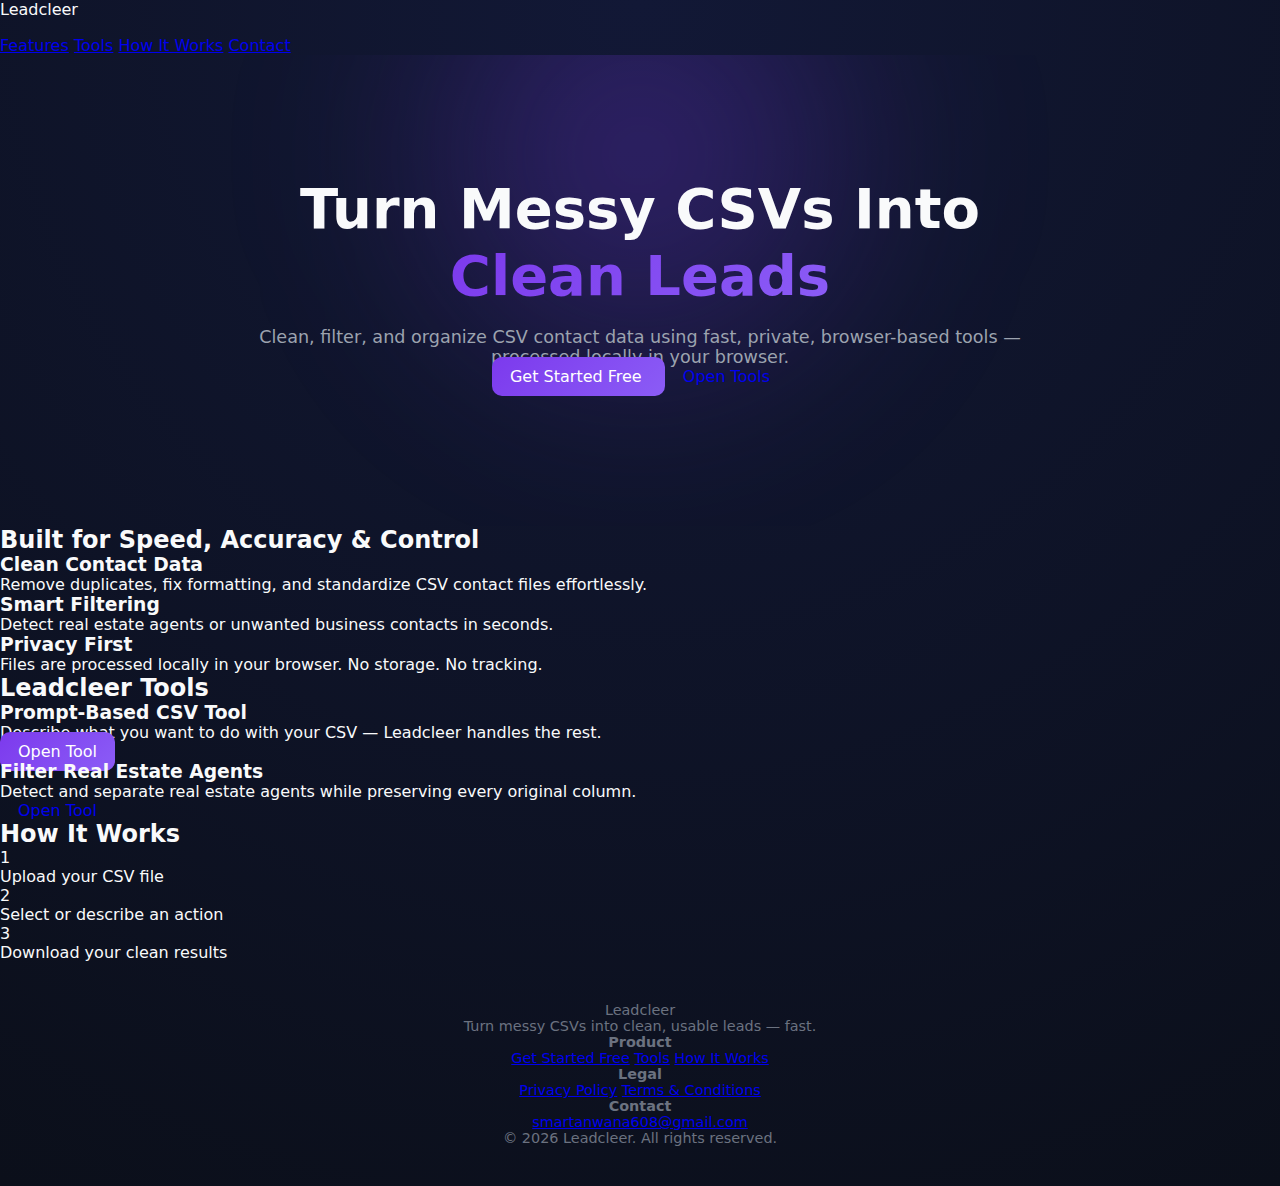
<file: index.html>
<!DOCTYPE html>
<html lang="en">
<head>
  <meta charset="UTF-8" />
  <meta name="viewport" content="width=device-width, initial-scale=1.0" />
  <title>Leadcleer — Turn Messy CSVs Into Clean Leads</title>

  <!-- Favicon -->
  <link rel="icon" href="data:image/svg+xml,
  <svg xmlns='http://www.w3.org/2000/svg' viewBox='0 0 100 100'>
    <rect width='100' height='100' fill='%236b4eff'/>
    <text x='50%' y='62%' text-anchor='middle' fill='white' font-size='56' font-family='Arial'>L</text>
  </svg>">

  <link rel="stylesheet" href="/assets/css/main.css" />
</head>

<body>

<!-- ================= NAV ================= -->
<header class="nav">
  <div class="nav-container">
    <div class="logo">Leadcleer</div>
    <nav class="nav-links">
      <a href="#features">Features</a>
      <a href="#tools">Tools</a>
      <a href="#how">How It Works</a>
      <a href="#contact">Contact</a>
    </nav>
  </div>
</header>

<!-- ================= HERO ================= -->
<section class="hero">
  <div class="hero-content">
    <h1>
      Turn Messy CSVs Into <span>Clean Leads</span>
    </h1>

    <p class="hero-subtext">
      Clean, filter, and organize CSV contact data using fast, private,
      browser-based tools — processed locally in your browser.
    </p>

    <div class="hero-actions">
      <a href="/pages/features.html" class="btn primary">
        Get Started Free
      </a>
      <a href="#tools" class="btn secondary">
        Open Tools
      </a>
    </div>
  </div>

  <div class="hero-glow"></div>
</section>

<!-- ================= FEATURES ================= -->
<section class="features" id="features">
  <h2>Built for Speed, Accuracy & Control</h2>

  <div class="feature-grid">
    <div class="feature-card">
      <h3>Clean Contact Data</h3>
      <p>
        Remove duplicates, fix formatting, and standardize CSV contact files effortlessly.
      </p>
    </div>

    <div class="feature-card">
      <h3>Smart Filtering</h3>
      <p>
        Detect real estate agents or unwanted business contacts in seconds.
      </p>
    </div>

    <div class="feature-card">
      <h3>Privacy First</h3>
      <p>
        Files are processed locally in your browser. No storage. No tracking.
      </p>
    </div>
  </div>
</section>

<!-- ================= TOOLS ================= -->
<section class="tools" id="tools">
  <h2>Leadcleer Tools</h2>

  <div class="tool-grid">
    <div class="tool-card">
      <h3>Prompt-Based CSV Tool</h3>
      <p>
        Describe what you want to do with your CSV — Leadcleer handles the rest.
      </p>
      <a href="/pages/prompt-tool.html" class="btn primary">
        Open Tool
      </a>
    </div>

    <div class="tool-card">
      <h3>Filter Real Estate Agents</h3>
      <p>
        Detect and separate real estate agents while preserving every original column.
      </p>
      <a href="/pages/filter-real-estate.html" class="btn secondary">
        Open Tool
      </a>
    </div>
  </div>
</section>

<!-- ================= HOW IT WORKS ================= -->
<section class="how" id="how">
  <h2>How It Works</h2>

  <div class="steps">
    <div class="step">
      <span>1</span>
      <p>Upload your CSV file</p>
    </div>
    <div class="step">
      <span>2</span>
      <p>Select or describe an action</p>
    </div>
    <div class="step">
      <span>3</span>
      <p>Download your clean results</p>
    </div>
  </div>
</section>

<!-- ================= FOOTER ================= -->
<footer class="footer" id="contact">
  <div class="footer-container">

    <div class="footer-brand">
      <div class="footer-logo">
        <span class="logo-dot"></span>
        <span class="logo-text">Leadcleer</span>
      </div>
      <p class="footer-tagline">
        Turn messy CSVs into clean, usable leads — fast.
      </p>
    </div>

    <div class="footer-links">
      <div class="footer-column">
        <h4>Product</h4>
        <a href="/pages/features.html">Get Started Free</a>
        <a href="#tools">Tools</a>
        <a href="#how">How It Works</a>
      </div>

      <div class="footer-column">
        <h4>Legal</h4>
        <a href="/pages/privacy.html">Privacy Policy</a>
        <a href="/pages/terms.html">Terms & Conditions</a>
      </div>

      <div class="footer-column">
        <h4>Contact</h4>
        <a href="mailto:smartanwana608@gmail.com">
          smartanwana608@gmail.com
        </a>
      </div>
    </div>

  </div>

  <div class="footer-bottom">
    © 2026 Leadcleer. All rights reserved.
  </div>
</footer>

</body>
</html>
</file>
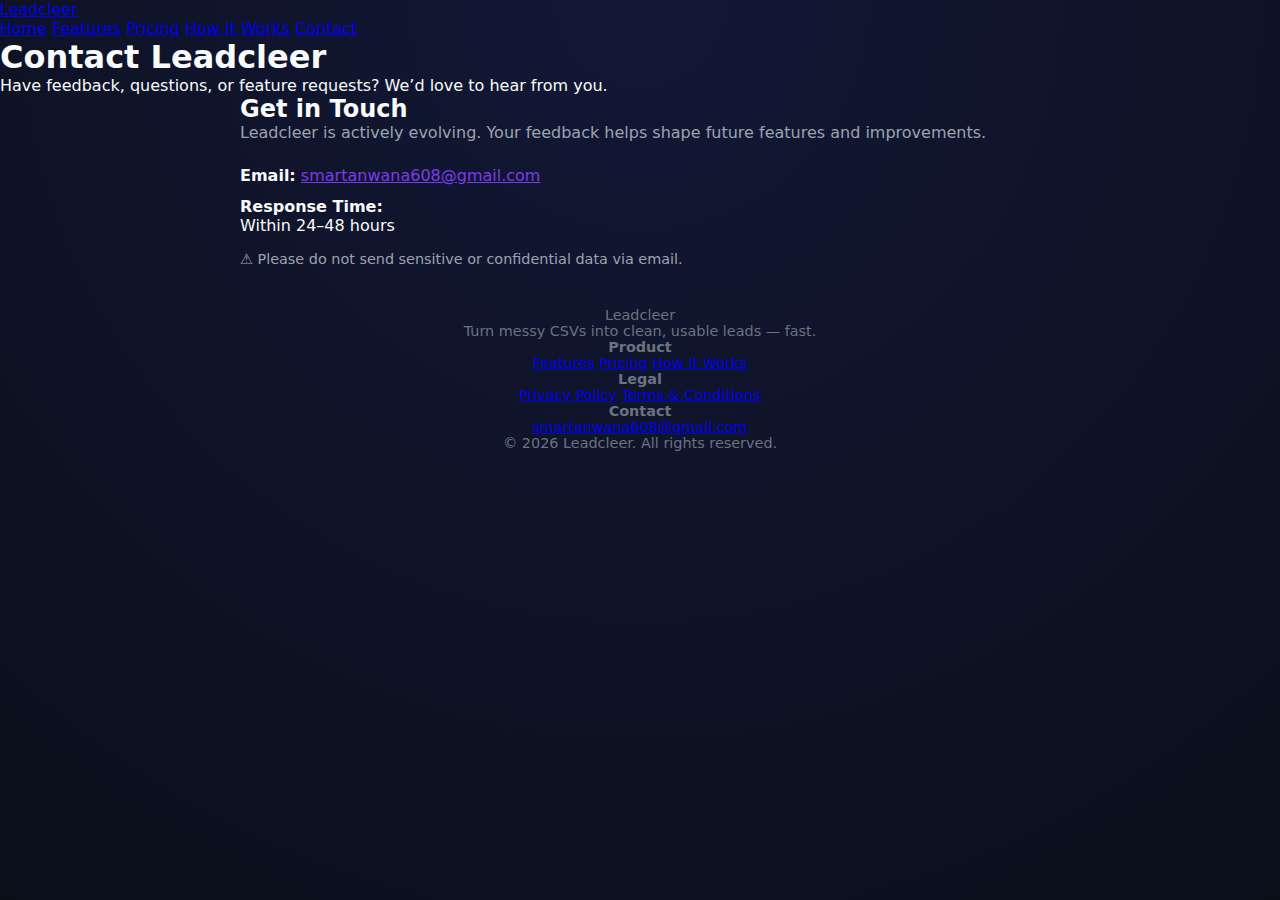
<file: pages/contact.html>
<!DOCTYPE html>
<html lang="en">
<head>
  <meta charset="UTF-8" />
  <meta name="viewport" content="width=device-width, initial-scale=1.0" />
  <title>Contact | Leadcleer</title>

  <link rel="icon" href="/assets/favicon.svg" />
  <link rel="stylesheet" href="/assets/css/main.css" />
</head>

<body>

<!-- ================= NAV ================= -->
<header class="nav">
  <div class="nav-container">
    <a href="/index.html" class="logo">Leadcleer</a>

    <nav class="nav-links">
      <a href="/index.html">Home</a>
      <a href="/pages/features.html">Features</a>
      <a href="/pages/pricing.html">Pricing</a>
      <a href="/pages/how-it-works.html">How It Works</a>
      <a href="/pages/contact.html" class="active">Contact</a>
    </nav>
  </div>
</header>

<!-- ================= PAGE HERO ================= -->
<section class="page-hero">
  <h1>Contact Leadcleer</h1>
  <p>
    Have feedback, questions, or feature requests?
    We’d love to hear from you.
  </p>
</section>

<!-- ================= CONTACT CONTENT ================= -->
<section>
  <div style="max-width: 800px; margin: auto;">

    <h2>Get in Touch</h2>

    <p style="color: var(--muted); margin-bottom: 24px;">
      Leadcleer is actively evolving. Your feedback helps shape future
      features and improvements.
    </p>

    <p>
      <strong>Email:</strong>
      <a href="mailto:smartanwana608@gmail.com" style="color: var(--violet);">
        smartanwana608@gmail.com
      </a>
    </p>

    <p style="margin-top: 12px;">
      <strong>Response Time:</strong><br />
      Within 24–48 hours
    </p>

    <p style="margin-top: 16px; color: var(--muted); font-size: 0.9rem;">
      ⚠ Please do not send sensitive or confidential data via email.
    </p>

  </div>
</section>

<!-- ================= FOOTER ================= -->
<footer class="footer">
  <div class="footer-container">

    <div class="footer-brand">
      <div class="footer-logo">
        <span class="logo-dot"></span>
        <span class="logo-text">Leadcleer</span>
      </div>
      <p class="footer-tagline">
        Turn messy CSVs into clean, usable leads — fast.
      </p>
    </div>

    <div class="footer-links">
      <div class="footer-column">
        <h4>Product</h4>
        <a href="/pages/features.html">Features</a>
        <a href="/pages/pricing.html">Pricing</a>
        <a href="/pages/how-it-works.html">How It Works</a>
      </div>

      <div class="footer-column">
        <h4>Legal</h4>
        <a href="/pages/privacy.html">Privacy Policy</a>
        <a href="/pages/terms.html">Terms & Conditions</a>
      </div>

      <div class="footer-column">
        <h4>Contact</h4>
        <a href="mailto:smartanwana608@gmail.com">
          smartanwana608@gmail.com
        </a>
      </div>
    </div>

  </div>

  <div class="footer-bottom">
    © 2026 Leadcleer. All rights reserved.
  </div>
</footer>

</body>
</html>
</file>
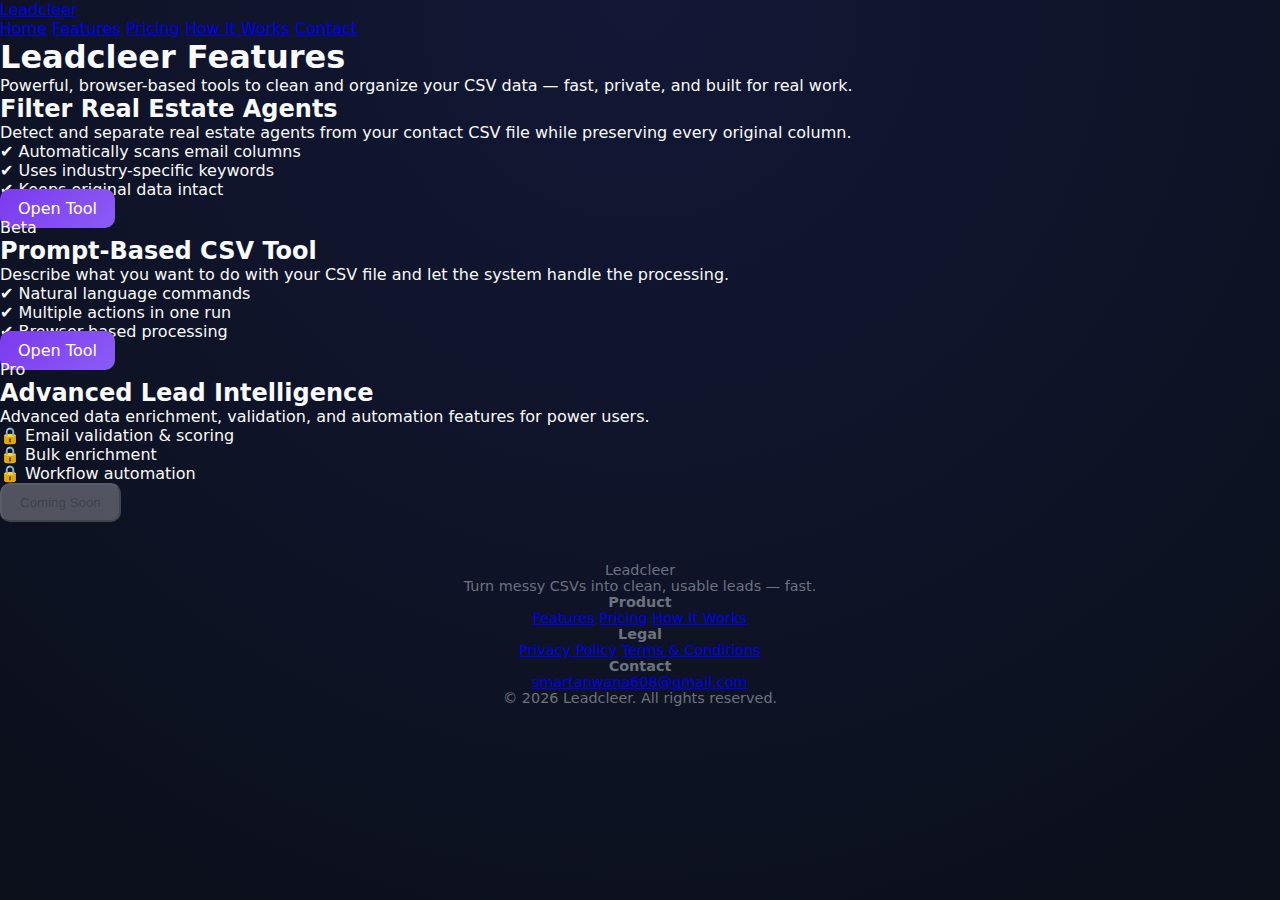
<file: pages/features.html>
<!DOCTYPE html>
<html lang="en">
<head>
  <meta charset="UTF-8" />
  <meta name="viewport" content="width=device-width, initial-scale=1.0" />
  <title>Features | Leadcleer</title>

  <link rel="stylesheet" href="/assets/css/main.css" />
</head>

<body>

<!-- ================= NAV ================= -->
<header class="nav">
  <div class="nav-container">
    <a href="/index.html" class="logo">Leadcleer</a>

    <nav class="nav-links">
      <a href="/index.html">Home</a>
      <a href="/pages/features.html" class="active">Features</a>
      <a href="/pages/pricing.html">Pricing</a>
      <a href="/pages/how-it-works.html">How It Works</a>
      <a href="/pages/contact.html">Contact</a>
    </nav>
  </div>
</header>

<!-- ================= PAGE HEADER ================= -->
<section class="page-hero">
  <h1>Leadcleer Features</h1>
  <p>
    Powerful, browser-based tools to clean and organize your CSV data —
    fast, private, and built for real work.
  </p>
</section>

<!-- ================= FEATURES GRID ================= -->
<section class="features-grid-page">

  <!-- Feature 1 -->
  <div class="feature-card-page">
    <h2>Filter Real Estate Agents</h2>

    <p class="feature-desc">
      Detect and separate real estate agents from your contact CSV file
      while preserving every original column.
    </p>

    <ul>
      <li>✔ Automatically scans email columns</li>
      <li>✔ Uses industry-specific keywords</li>
      <li>✔ Keeps original data intact</li>
    </ul>

    <a href="/pages/filter-real-estate.html" class="btn primary">
      Open Tool
    </a>
  </div>

  <!-- Feature 2 -->
  <div class="feature-card-page">
    <div class="feature-badge beta">Beta</div>

    <h2>Prompt-Based CSV Tool</h2>

    <p class="feature-desc">
      Describe what you want to do with your CSV file
      and let the system handle the processing.
    </p>

    <ul>
      <li>✔ Natural language commands</li>
      <li>✔ Multiple actions in one run</li>
      <li>✔ Browser-based processing</li>
    </ul>

    <a href="/pages/prompt-tool.html" class="btn primary">
      Open Tool
    </a>
  </div>

  <!-- Pro Feature -->
  <div class="feature-card-page pro disabled">
    <div class="feature-badge pro">Pro</div>

    <h2>Advanced Lead Intelligence</h2>

    <p class="feature-desc">
      Advanced data enrichment, validation, and automation features
      for power users.
    </p>

    <ul>
      <li>🔒 Email validation & scoring</li>
      <li>🔒 Bulk enrichment</li>
      <li>🔒 Workflow automation</li>
    </ul>

    <button class="btn disabled-btn" disabled>
      Coming Soon
    </button>
  </div>

</section>

<!-- ================= FOOTER ================= -->
<footer class="footer">
  <div class="footer-container">

    <div class="footer-brand">
      <div class="footer-logo">
        <span class="logo-dot"></span>
        <span class="logo-text">Leadcleer</span>
      </div>
      <p class="footer-tagline">
        Turn messy CSVs into clean, usable leads — fast.
      </p>
    </div>

    <div class="footer-links">
      <div class="footer-column">
        <h4>Product</h4>
        <a href="/pages/features.html">Features</a>
        <a href="/pages/pricing.html">Pricing</a>
        <a href="/pages/how-it-works.html">How It Works</a>
      </div>

      <div class="footer-column">
        <h4>Legal</h4>
        <a href="/pages/privacy.html">Privacy Policy</a>
        <a href="/pages/terms.html">Terms & Conditions</a>
      </div>

      <div class="footer-column">
        <h4>Contact</h4>
        <a href="mailto:smartanwana608@gmail.com">
          smartanwana608@gmail.com
        </a>
      </div>
    </div>

  </div>

  <div class="footer-bottom">
    © 2026 Leadcleer. All rights reserved.
  </div>
</footer>

</body>
</html>
</file>
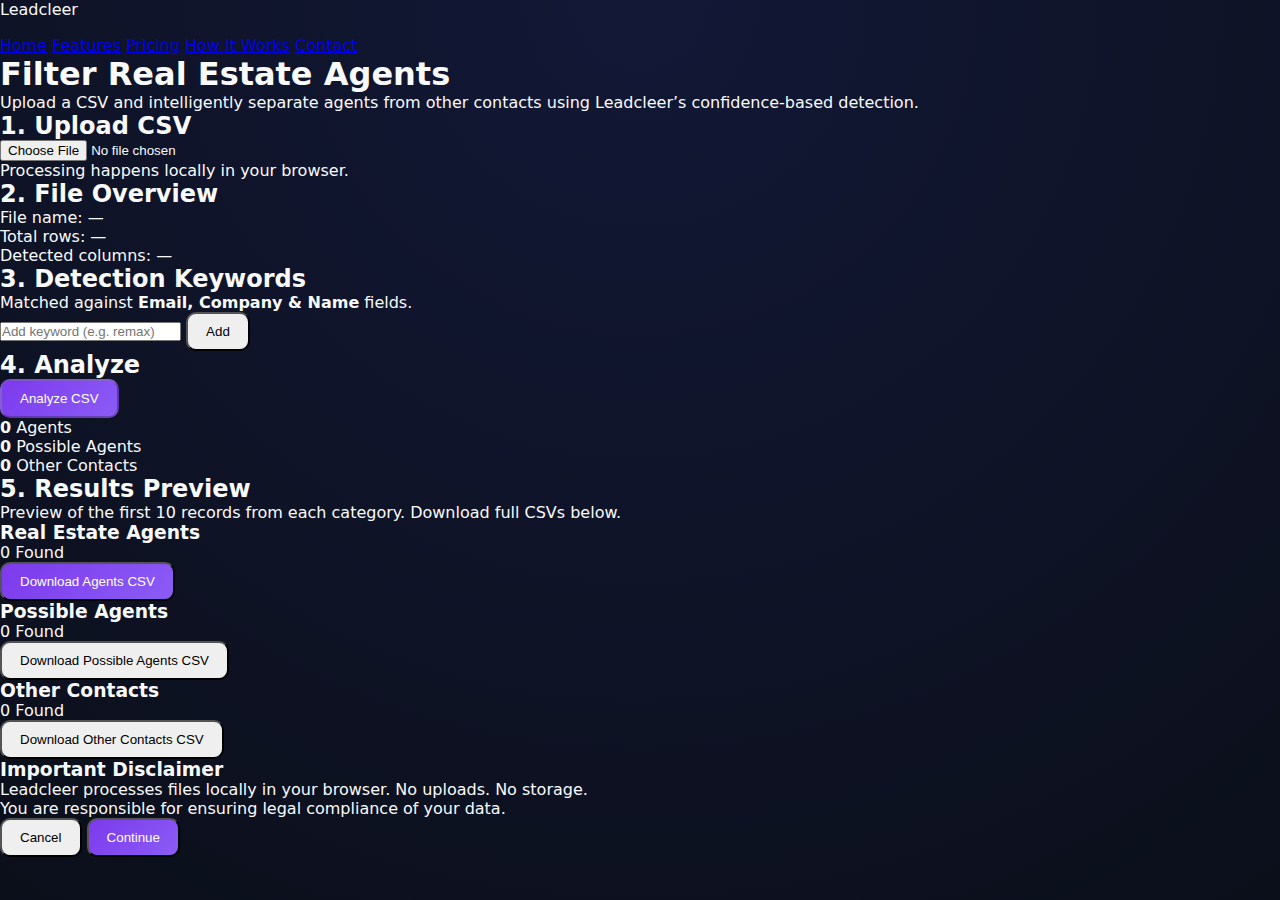
<file: pages/filter-real-estate.html>
<!DOCTYPE html>
<html lang="en">
<head>
  <meta charset="UTF-8" />
  <title>Filter Real Estate Agents | Leadcleer</title>
  <meta name="viewport" content="width=device-width, initial-scale=1.0" />

  <!-- Main Styles -->
  <link rel="stylesheet" href="../assets/css/main.css" />
</head>

<body>

<!-- ===============================
HEADER / NAV (Already working)
================================ -->
<header class="site-header">
  <div class="nav-container">
    <div class="logo">Leadcleer</div>
    <nav class="nav-links">
      <a href="../index.html">Home</a>
      <a href="../features.html" class="active">Features</a>
      <a href="../pricing.html">Pricing</a>
      <a href="../how-it-works.html">How It Works</a>
      <a href="../contact.html">Contact</a>
    </nav>
  </div>
</header>

<!-- ===============================
HERO
================================ -->
<section class="tool-hero">
  <h1>Filter Real Estate Agents</h1>
  <p>
    Upload a CSV and intelligently separate agents from other contacts using
    Leadcleer’s confidence-based detection.
  </p>
</section>

<main class="tool-container">

  <!-- ===============================
  1. UPLOAD CSV
  ================================ -->
  <section class="tool-card">
    <h2 class="section-title">1. Upload CSV</h2>
    <input type="file" id="csvFile" accept=".csv" />
    <p class="muted">Processing happens locally in your browser.</p>
  </section>

  <!-- ===============================
  2. FILE OVERVIEW
  ================================ -->
  <section class="tool-card">
    <h2 class="section-title">2. File Overview</h2>
    <p id="fileName">File name: —</p>
    <p id="rowCount">Total rows: —</p>
    <p id="columnCount">Detected columns: —</p>
  </section>

  <!-- ===============================
  3. DETECTION KEYWORDS
  ================================ -->
  <section class="tool-card">
    <h2 class="section-title">3. Detection Keywords</h2>
    <p class="section-subtitle">
      Matched against <strong>Email, Company & Name</strong> fields.
    </p>

    <div id="keywordList" class="keyword-list"></div>

    <div class="keyword-add">
      <input
        id="newKeyword"
        type="text"
        placeholder="Add keyword (e.g. remax)"
      />
      <button id="addKeywordBtn" class="btn secondary">Add</button>
    </div>
  </section>

  <!-- ===============================
  4. ANALYZE
  ================================ -->
  <section class="tool-card">
    <h2 class="section-title">4. Analyze</h2>

    <button id="analyzeBtn" class="btn primary" disabled>
      Analyze CSV
    </button>

    <div class="analyze-summary">
      <p><strong id="agentCount">0</strong> Agents</p>
      <p><strong id="possibleCount">0</strong> Possible Agents</p>
      <p><strong id="otherCount">0</strong> Other Contacts</p>
    </div>
  </section>

  <!-- ===============================
  5. RESULTS PREVIEW (FIXED)
  ================================ -->
  <section class="tool-card" id="resultsPreview">

    <h2 class="section-title">5. Results Preview</h2>
    <p class="section-subtitle">
      Preview of the first 10 records from each category. Download full CSVs below.
    </p>

    <!-- AGENTS -->
    <div class="result-card agents-card">
      <div class="result-header">
        <h3>Real Estate Agents</h3>
        <span class="count-badge agent-badge">
          <span id="agentCount">0</span> Found
        </span>
      </div>

      <div class="table-wrap">
        <table id="agentsPreviewTable" class="preview-table"></table>
      </div>

      <div class="result-actions">
        <button id="downloadAgents" class="btn primary">
          Download Agents CSV
        </button>
      </div>
    </div>

    <!-- POSSIBLE AGENTS -->
    <div class="result-card possible-card">
      <div class="result-header">
        <h3>Possible Agents</h3>
        <span class="count-badge possible-badge">
          <span id="possibleCount">0</span> Found
        </span>
      </div>

      <div class="table-wrap">
        <table id="possiblePreviewTable" class="preview-table"></table>
      </div>

      <div class="result-actions">
        <button id="downloadPossible" class="btn secondary">
          Download Possible Agents CSV
        </button>
      </div>
    </div>

    <!-- OTHER CONTACTS -->
    <div class="result-card other-card">
      <div class="result-header">
        <h3>Other Contacts</h3>
        <span class="count-badge other-badge">
          <span id="otherCount">0</span> Found
        </span>
      </div>

      <div class="table-wrap">
        <table id="othersPreviewTable" class="preview-table"></table>
      </div>

      <div class="result-actions">
        <button id="downloadOthers" class="btn secondary">
          Download Other Contacts CSV
        </button>
      </div>
    </div>

  </section>

</main>

<!-- ===============================
DISCLAIMER MODAL
================================ -->
<div id="disclaimerModal" class="modal">
  <div class="modal-content">
    <h3>Important Disclaimer</h3>
    <p>
      Leadcleer processes files locally in your browser.
      No uploads. No storage.
    </p>
    <p>
      You are responsible for ensuring legal compliance of your data.
    </p>

    <div class="modal-actions">
      <button id="disclaimerCancel" class="btn secondary">Cancel</button>
      <button id="disclaimerAccept" class="btn primary">Continue</button>
    </div>
  </div>
</div>

<!-- ===============================
SCRIPT
================================ -->
<script src="../assets/js/filter-agents.js"></script>

</body>
</html>
</file>
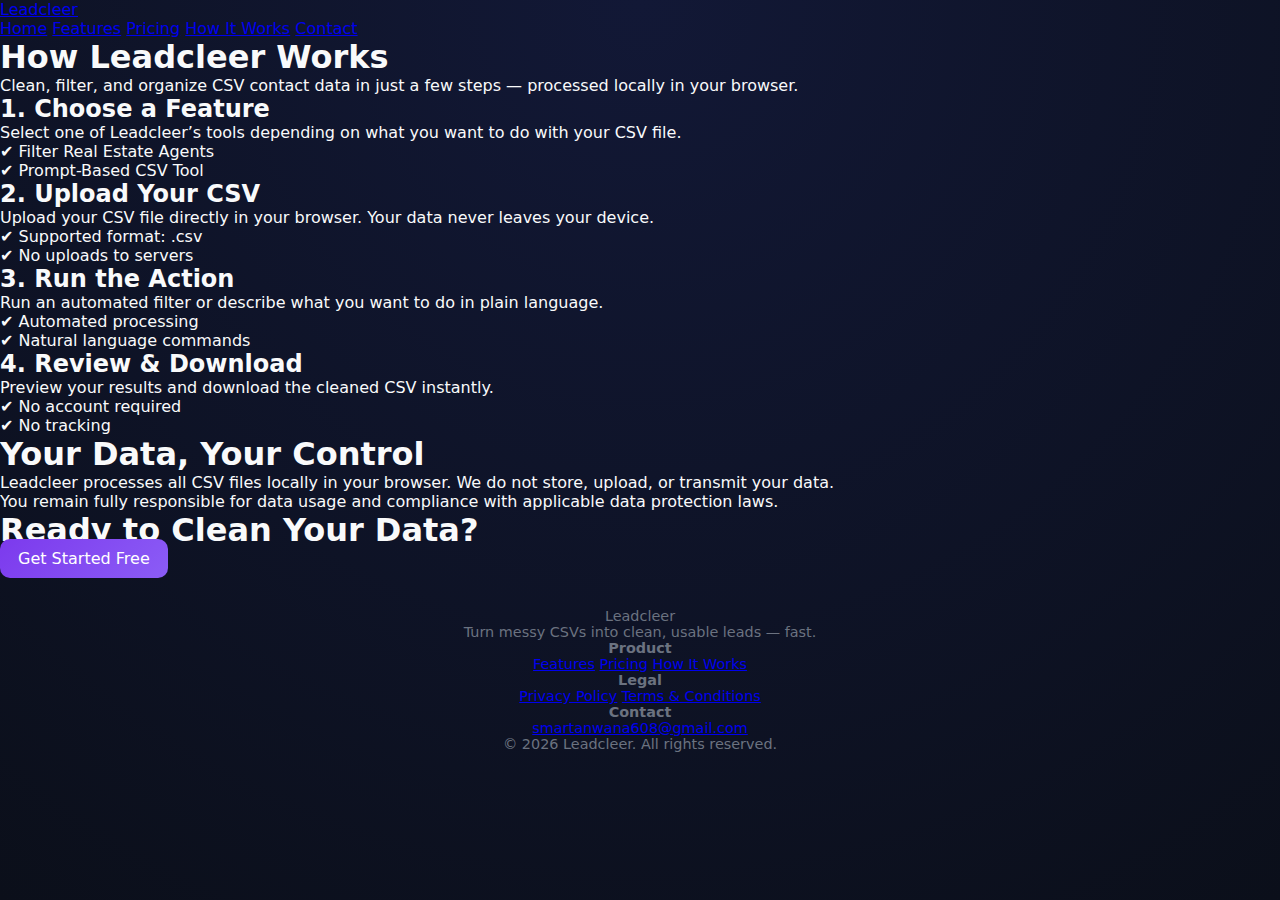
<file: pages/how-it-works.html>
<!DOCTYPE html>
<html lang="en">
<head>
  <meta charset="UTF-8" />
  <meta name="viewport" content="width=device-width, initial-scale=1.0" />
  <title>How It Works | Leadcleer</title>

  <link rel="icon" href="/assets/favicon.svg" />
  <link rel="stylesheet" href="/assets/css/main.css" />
</head>

<body>

<!-- ================= NAV ================= -->
<header class="nav">
  <div class="nav-container">
    <a href="/index.html" class="logo">Leadcleer</a>

    <nav class="nav-links">
      <a href="/index.html">Home</a>
      <a href="/pages/features.html">Features</a>
      <a href="/pages/pricing.html">Pricing</a>
      <a href="/pages/how-it-works.html" class="active">How It Works</a>
      <a href="/pages/contact.html">Contact</a>
    </nav>
  </div>
</header>

<!-- ================= PAGE HERO ================= -->
<section class="page-hero">
  <h1>How Leadcleer Works</h1>
  <p>
    Clean, filter, and organize CSV contact data in just a few steps —
    processed locally in your browser.
  </p>
</section>

<!-- ================= STEPS ================= -->
<section>
  <div class="features-grid-page">

    <div class="feature-card-page">
      <h2>1. Choose a Feature</h2>
      <p class="feature-desc">
        Select one of Leadcleer’s tools depending on what you want to do
        with your CSV file.
      </p>
      <ul>
        <li>✔ Filter Real Estate Agents</li>
        <li>✔ Prompt-Based CSV Tool</li>
      </ul>
    </div>

    <div class="feature-card-page">
      <h2>2. Upload Your CSV</h2>
      <p class="feature-desc">
        Upload your CSV file directly in your browser.
        Your data never leaves your device.
      </p>
      <ul>
        <li>✔ Supported format: .csv</li>
        <li>✔ No uploads to servers</li>
      </ul>
    </div>

    <div class="feature-card-page">
      <h2>3. Run the Action</h2>
      <p class="feature-desc">
        Run an automated filter or describe what you want to do
        in plain language.
      </p>
      <ul>
        <li>✔ Automated processing</li>
        <li>✔ Natural language commands</li>
      </ul>
    </div>

    <div class="feature-card-page">
      <h2>4. Review & Download</h2>
      <p class="feature-desc">
        Preview your results and download the cleaned CSV instantly.
      </p>
      <ul>
        <li>✔ No account required</li>
        <li>✔ No tracking</li>
      </ul>
    </div>

  </div>
</section>

<!-- ================= PRIVACY ================= -->
<section class="page-hero">
  <h1>Your Data, Your Control</h1>
  <p>
    Leadcleer processes all CSV files locally in your browser.
    We do not store, upload, or transmit your data.
  </p>
  <p>
    You remain fully responsible for data usage and compliance
    with applicable data protection laws.
  </p>
</section>

<!-- ================= CTA ================= -->
<section class="page-hero">
  <h1>Ready to Clean Your Data?</h1>
  <a href="/pages/features.html" class="btn primary">
    Get Started Free
  </a>
</section>

<!-- ================= FOOTER ================= -->
<footer class="footer">
  <div class="footer-container">

    <div class="footer-brand">
      <div class="footer-logo">
        <span class="logo-dot"></span>
        <span class="logo-text">Leadcleer</span>
      </div>
      <p class="footer-tagline">
        Turn messy CSVs into clean, usable leads — fast.
      </p>
    </div>

    <div class="footer-links">
      <div class="footer-column">
        <h4>Product</h4>
        <a href="/pages/features.html">Features</a>
        <a href="/pages/pricing.html">Pricing</a>
        <a href="/pages/how-it-works.html">How It Works</a>
      </div>

      <div class="footer-column">
        <h4>Legal</h4>
        <a href="/pages/privacy.html">Privacy Policy</a>
        <a href="/pages/terms.html">Terms & Conditions</a>
      </div>

      <div class="footer-column">
        <h4>Contact</h4>
        <a href="mailto:smartanwana608@gmail.com">
          smartanwana608@gmail.com
        </a>
      </div>
    </div>

  </div>

  <div class="footer-bottom">
    © 2026 Leadcleer. All rights reserved.
  </div>
</footer>

</body>
</html>
</file>
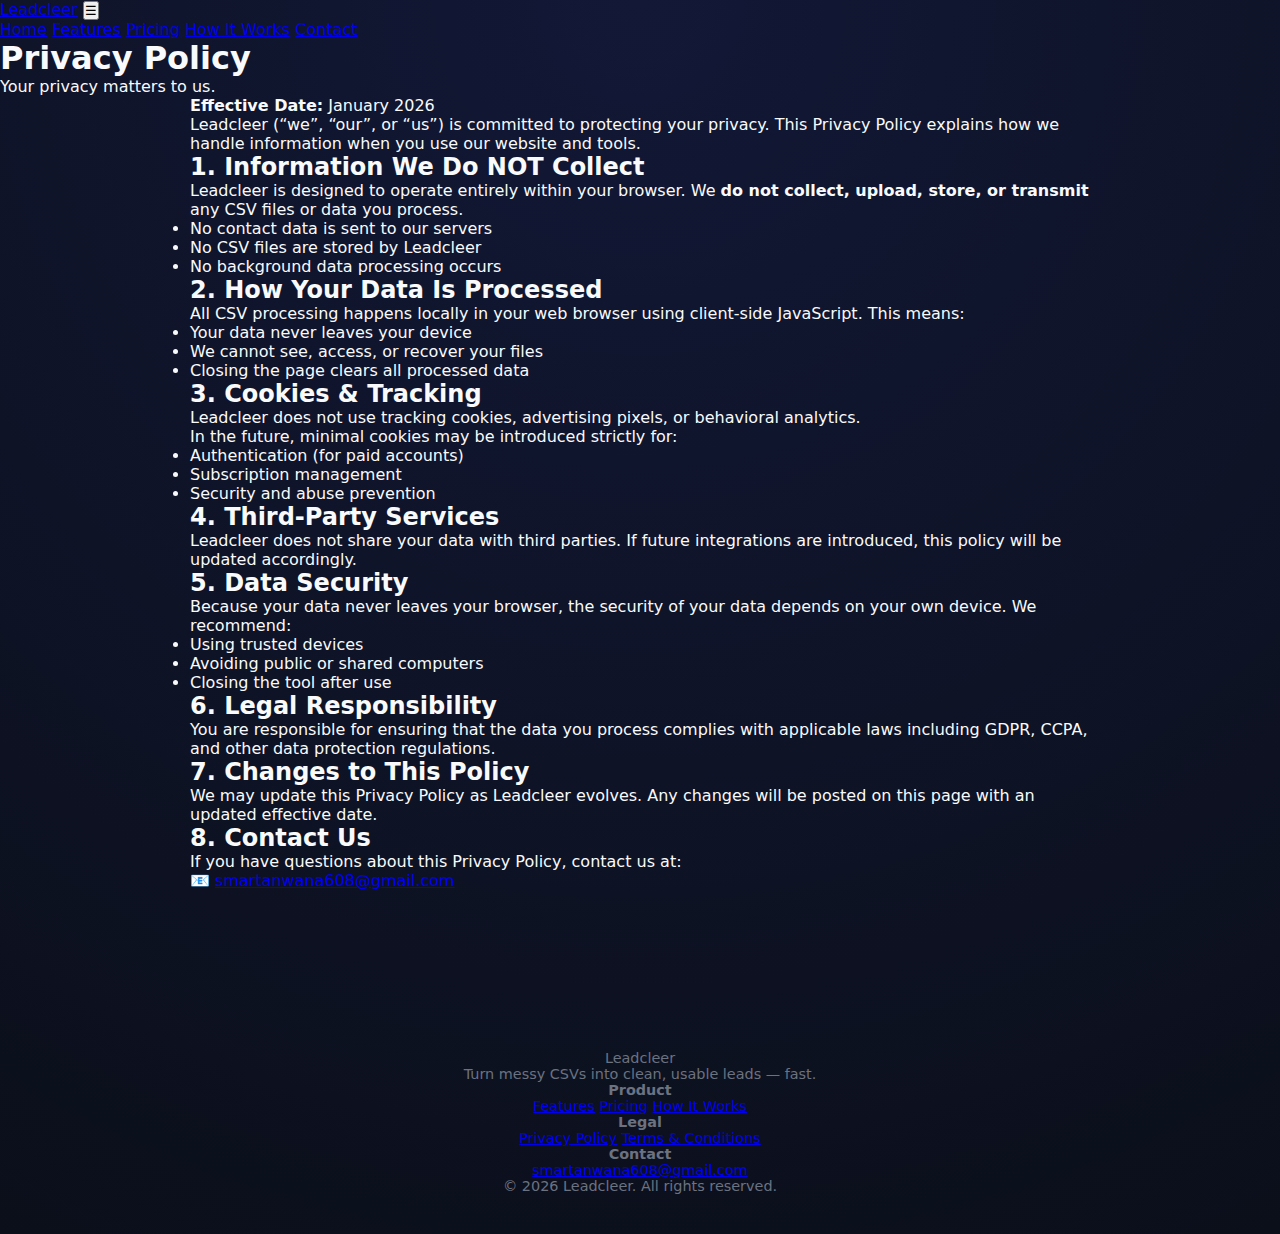
<file: pages/privacy.html>
<!DOCTYPE html>
<html lang="en">
<head>
  <meta charset="UTF-8" />
  <meta name="viewport" content="width=device-width, initial-scale=1.0" />

  <title>Privacy Policy | Leadcleer</title>
  <meta name="description" content="Leadcleer Privacy Policy — how we protect your data and respect your privacy." />

  <link rel="stylesheet" href="/assets/css/main.css" />
</head>

<body>

<!-- ================= NAV ================= -->
<header class="nav">
  <div class="nav-container">
    <a href="/index.html" class="logo">Leadcleer</a>

    <!-- MOBILE MENU BUTTON -->
    <button class="menu-toggle" aria-label="Toggle menu">☰</button>

    <nav class="nav-links">
      <a href="/index.html">Home</a>
      <a href="/pages/features.html">Features</a>
      <a href="/pages/pricing.html">Pricing</a>
      <a href="/pages/how-it-works.html">How It Works</a>
      <a href="/pages/contact.html">Contact</a>
    </nav>
  </div>
</header>

<!-- ================= PAGE HERO ================= -->
<section class="page-hero">
  <h1>Privacy Policy</h1>
  <p>Your privacy matters to us.</p>
</section>

<!-- ================= CONTENT ================= -->
<section style="max-width: 900px; margin: 0 auto; padding-bottom: 120px;">

  <p><strong>Effective Date:</strong> January 2026</p>

  <p>
    Leadcleer (“we”, “our”, or “us”) is committed to protecting your privacy.
    This Privacy Policy explains how we handle information when you use our website and tools.
  </p>

  <h2>1. Information We Do NOT Collect</h2>
  <p>
    Leadcleer is designed to operate entirely within your browser.
    We <strong>do not collect, upload, store, or transmit</strong> any CSV files or data you process.
  </p>
  <ul>
    <li>No contact data is sent to our servers</li>
    <li>No CSV files are stored by Leadcleer</li>
    <li>No background data processing occurs</li>
  </ul>

  <h2>2. How Your Data Is Processed</h2>
  <p>
    All CSV processing happens locally in your web browser using client-side JavaScript.
    This means:
  </p>
  <ul>
    <li>Your data never leaves your device</li>
    <li>We cannot see, access, or recover your files</li>
    <li>Closing the page clears all processed data</li>
  </ul>

  <h2>3. Cookies & Tracking</h2>
  <p>
    Leadcleer does not use tracking cookies, advertising pixels, or behavioral analytics.
  </p>
  <p>
    In the future, minimal cookies may be introduced strictly for:
  </p>
  <ul>
    <li>Authentication (for paid accounts)</li>
    <li>Subscription management</li>
    <li>Security and abuse prevention</li>
  </ul>

  <h2>4. Third-Party Services</h2>
  <p>
    Leadcleer does not share your data with third parties.
    If future integrations are introduced, this policy will be updated accordingly.
  </p>

  <h2>5. Data Security</h2>
  <p>
    Because your data never leaves your browser, the security of your data depends on your own device.
    We recommend:
  </p>
  <ul>
    <li>Using trusted devices</li>
    <li>Avoiding public or shared computers</li>
    <li>Closing the tool after use</li>
  </ul>

  <h2>6. Legal Responsibility</h2>
  <p>
    You are responsible for ensuring that the data you process complies with applicable laws
    including GDPR, CCPA, and other data protection regulations.
  </p>

  <h2>7. Changes to This Policy</h2>
  <p>
    We may update this Privacy Policy as Leadcleer evolves.
    Any changes will be posted on this page with an updated effective date.
  </p>

  <h2>8. Contact Us</h2>
  <p>
    If you have questions about this Privacy Policy, contact us at:
  </p>
  <p>
    📧 <a href="mailto:smartanwana608@gmail.com">smartanwana608@gmail.com</a>
  </p>

</section>

<!-- ================= FOOTER ================= -->
<footer class="footer">
  <div class="footer-container">

    <div class="footer-brand">
      <div class="footer-logo">
        <span class="logo-dot"></span>
        <span class="logo-text">Leadcleer</span>
      </div>
      <p class="footer-tagline">
        Turn messy CSVs into clean, usable leads — fast.
      </p>
    </div>

    <div class="footer-links">
      <div class="footer-column">
        <h4>Product</h4>
        <a href="/pages/features.html">Features</a>
        <a href="/pages/pricing.html">Pricing</a>
        <a href="/pages/how-it-works.html">How It Works</a>
      </div>

      <div class="footer-column">
        <h4>Legal</h4>
        <a href="/pages/privacy.html">Privacy Policy</a>
        <a href="/pages/terms.html">Terms & Conditions</a>
      </div>

      <div class="footer-column">
        <h4>Contact</h4>
        <a href="mailto:smartanwana608@gmail.com">
          smartanwana608@gmail.com
        </a>
      </div>
    </div>

  </div>

  <div class="footer-bottom">
    © 2026 Leadcleer. All rights reserved.
  </div>
</footer>

<!-- ================= MOBILE MENU SCRIPT ================= -->
<script>
  const toggle = document.querySelector('.menu-toggle');
  const navLinks = document.querySelector('.nav-links');

  toggle.addEventListener('click', () => {
    navLinks.classList.toggle('open');
  });
</script>

</body>
</html>
</file>
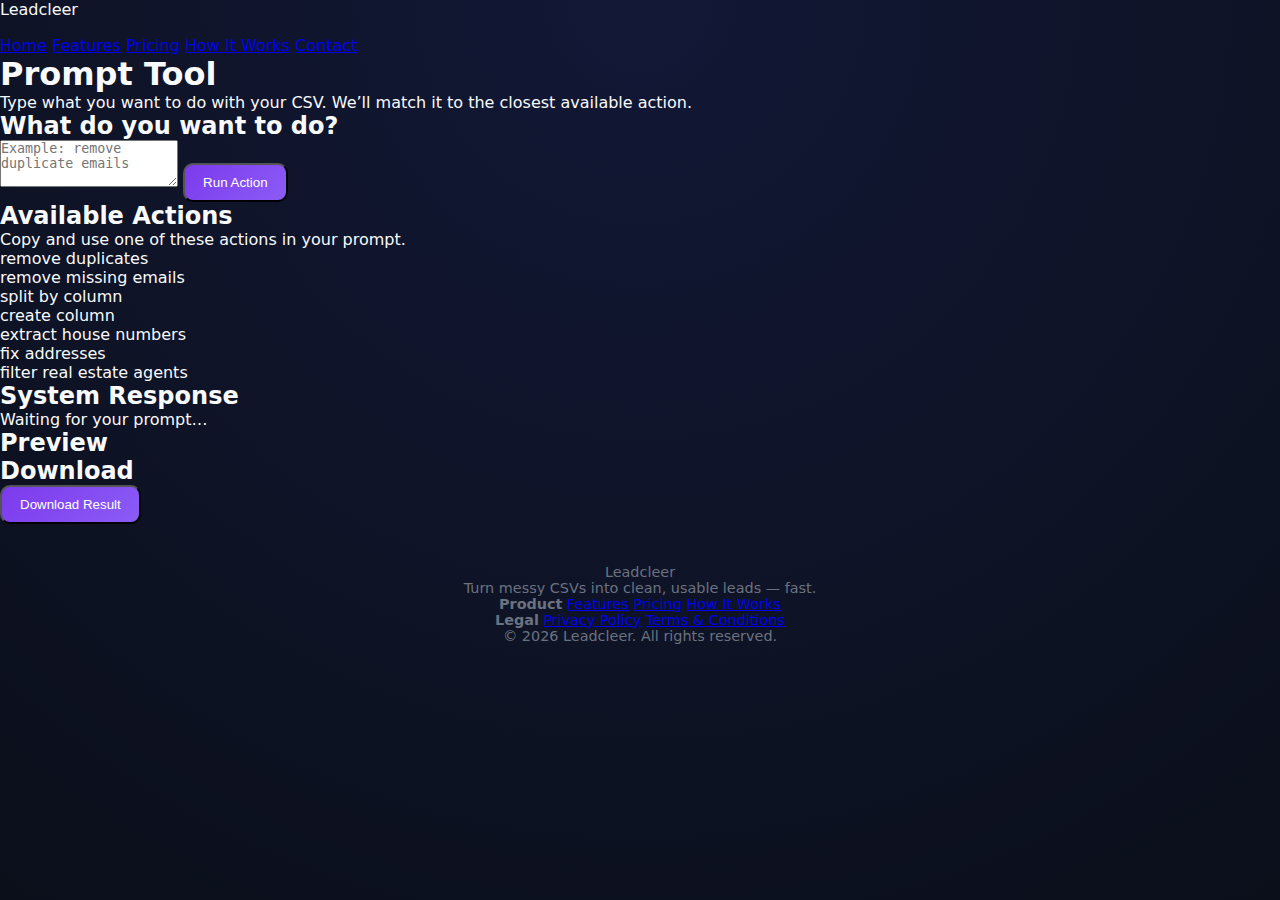
<file: pages/prompt-tool.html>
<!DOCTYPE html>
<html lang="en">
<head>
  <meta charset="UTF-8" />
  <title>Prompt Tool | Leadcleer</title>
  <meta name="viewport" content="width=device-width, initial-scale=1.0" />

  <!-- Global CSS ONLY -->
  <link rel="stylesheet" href="../assets/css/main.css" />
</head>

<body>

<!-- ===============================
NAV
================================ -->
<header class="nav">
  <div class="nav-container">
    <div class="logo">Leadcleer</div>
    <nav class="nav-links">
      <a href="../index.html">Home</a>
      <a href="../features.html" class="active">Features</a>
      <a href="../pricing.html">Pricing</a>
      <a href="../how-it-works.html">How It Works</a>
      <a href="../contact.html">Contact</a>
    </nav>
  </div>
</header>

<!-- ===============================
MAIN CONTAINER
================================ -->
<main class="tool-container">

  <!-- ===============================
  HEADER
  ================================ -->
  <header class="tool-header">
    <h1>Prompt Tool</h1>
    <p class="tool-subtitle">
      Type what you want to do with your CSV.
      We’ll match it to the closest available action.
    </p>
  </header>

  <!-- ===============================
  PROMPT INPUT
  ================================ -->
  <section class="tool-card">
    <h2 class="step-title">What do you want to do?</h2>

    <textarea
      id="userPrompt"
      placeholder="Example: remove duplicate emails"
      rows="3"
    ></textarea>

    <button id="runPromptBtn" class="btn primary">
      Run Action
    </button>
  </section>

  <!-- ===============================
  AVAILABLE ACTIONS (VISIBLE)
  ================================ -->
  <section class="tool-card">
    <h2 class="step-title">Available Actions</h2>

    <p class="keywords-info">
      Copy and use one of these actions in your prompt.
    </p>

    <ul id="availableActions" class="action-list">
      <li>remove duplicates</li>
      <li>remove missing emails</li>
      <li>split by column</li>
      <li>create column</li>
      <li>extract house numbers</li>
      <li>fix addresses</li>
      <li>filter real estate agents</li>
    </ul>
  </section>

  <!-- ===============================
  SYSTEM RESPONSE
  ================================ -->
  <section class="tool-card" id="systemResponse">
    <h2 class="step-title">System Response</h2>
    <div id="responseText" class="response-box">
      Waiting for your prompt…
    </div>
  </section>

  <!-- ===============================
  PREVIEW
  ================================ -->
  <section class="tool-card" id="previewSection">
    <h2 class="step-title">Preview</h2>

    <div class="table-wrap">
      <table id="previewTable" class="preview-table"></table>
    </div>
  </section>

  <!-- ===============================
  DOWNLOAD ACTIONS
  ================================ -->
  <section class="tool-card" id="downloadSection">
    <h2 class="step-title">Download</h2>

    <div class="download-actions">
      <button id="downloadPrimary" class="btn primary">
        Download Result
      </button>
    </div>
  </section>

</main>

<!-- ===============================
FOOTER (GLOBAL)
================================ -->
<footer class="footer">
  <div class="footer-container">
    <div class="footer-brand">
      <div class="footer-logo">
        <span class="logo-dot"></span>
        <span class="logo-text">Leadcleer</span>
      </div>
      <p class="footer-tagline">
        Turn messy CSVs into clean, usable leads — fast.
      </p>
    </div>

    <div class="footer-links">
      <div class="footer-column">
        <strong>Product</strong>
        <a href="../features.html">Features</a>
        <a href="../pricing.html">Pricing</a>
        <a href="../how-it-works.html">How It Works</a>
      </div>

      <div class="footer-column">
        <strong>Legal</strong>
        <a href="#">Privacy Policy</a>
        <a href="#">Terms & Conditions</a>
      </div>
    </div>
  </div>

  <div class="footer-bottom">
    © 2026 Leadcleer. All rights reserved.
  </div>
</footer>

<!-- ===============================
SCRIPT
================================ -->
<script src="../assets/js/prompt-engine.js"></script>

</body>
</html>
</file>
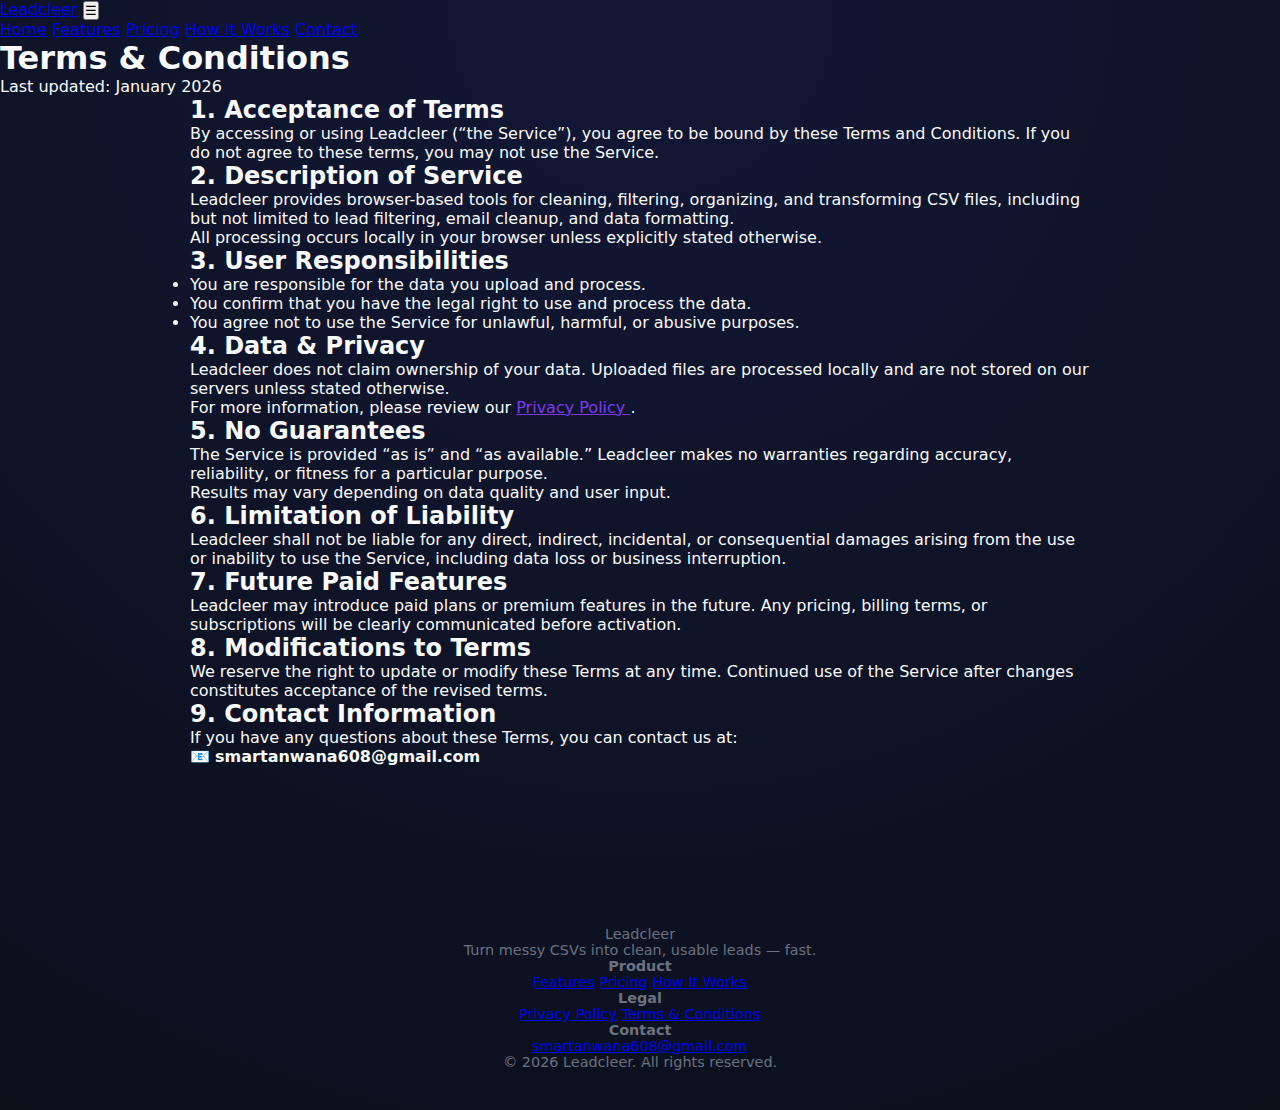
<file: pages/terms.html>
<!DOCTYPE html>
<html lang="en">
<head>
  <meta charset="UTF-8" />
  <meta name="viewport" content="width=device-width, initial-scale=1.0" />

  <title>Terms & Conditions | Leadcleer</title>
  <meta
    name="description"
    content="Terms and Conditions governing the use of Leadcleer CSV data cleaning tools."
  />

  <link rel="stylesheet" href="/assets/css/main.css" />
</head>

<body>

<!-- ================= NAV ================= -->
<header class="nav">
  <div class="nav-container">
    <a href="/index.html" class="logo">Leadcleer</a>

    <!-- MOBILE MENU BUTTON -->
    <button class="menu-toggle" aria-label="Toggle menu">☰</button>

    <nav class="nav-links">
      <a href="/index.html">Home</a>
      <a href="/pages/features.html">Features</a>
      <a href="/pages/pricing.html">Pricing</a>
      <a href="/pages/how-it-works.html">How It Works</a>
      <a href="/pages/contact.html">Contact</a>
    </nav>
  </div>
</header>

<!-- ================= PAGE HERO ================= -->
<section class="page-hero">
  <h1>Terms & Conditions</h1>
  <p>Last updated: January 2026</p>
</section>

<!-- ================= CONTENT ================= -->
<section style="max-width: 900px; margin: 0 auto; padding-bottom: 120px;">

  <h2>1. Acceptance of Terms</h2>
  <p>
    By accessing or using Leadcleer (“the Service”), you agree to be bound by these
    Terms and Conditions. If you do not agree to these terms, you may not use the Service.
  </p>

  <h2>2. Description of Service</h2>
  <p>
    Leadcleer provides browser-based tools for cleaning, filtering, organizing,
    and transforming CSV files, including but not limited to lead filtering,
    email cleanup, and data formatting.
  </p>
  <p>
    All processing occurs locally in your browser unless explicitly stated otherwise.
  </p>

  <h2>3. User Responsibilities</h2>
  <ul>
    <li>You are responsible for the data you upload and process.</li>
    <li>You confirm that you have the legal right to use and process the data.</li>
    <li>You agree not to use the Service for unlawful, harmful, or abusive purposes.</li>
  </ul>

  <h2>4. Data & Privacy</h2>
  <p>
    Leadcleer does not claim ownership of your data. Uploaded files are processed
    locally and are not stored on our servers unless stated otherwise.
  </p>
  <p>
    For more information, please review our
    <a href="/pages/privacy.html" style="color: var(--violet);">
      Privacy Policy
    </a>.
  </p>

  <h2>5. No Guarantees</h2>
  <p>
    The Service is provided “as is” and “as available.” Leadcleer makes no warranties
    regarding accuracy, reliability, or fitness for a particular purpose.
  </p>
  <p>
    Results may vary depending on data quality and user input.
  </p>

  <h2>6. Limitation of Liability</h2>
  <p>
    Leadcleer shall not be liable for any direct, indirect, incidental,
    or consequential damages arising from the use or inability to use the Service,
    including data loss or business interruption.
  </p>

  <h2>7. Future Paid Features</h2>
  <p>
    Leadcleer may introduce paid plans or premium features in the future.
    Any pricing, billing terms, or subscriptions will be clearly communicated
    before activation.
  </p>

  <h2>8. Modifications to Terms</h2>
  <p>
    We reserve the right to update or modify these Terms at any time.
    Continued use of the Service after changes constitutes acceptance of the revised terms.
  </p>

  <h2>9. Contact Information</h2>
  <p>
    If you have any questions about these Terms, you can contact us at:
  </p>
  <p>
    📧 <strong>smartanwana608@gmail.com</strong>
  </p>

</section>

<!-- ================= FOOTER ================= -->
<footer class="footer">
  <div class="footer-container">

    <div class="footer-brand">
      <div class="footer-logo">
        <span class="logo-dot"></span>
        <span class="logo-text">Leadcleer</span>
      </div>
      <p class="footer-tagline">
        Turn messy CSVs into clean, usable leads — fast.
      </p>
    </div>

    <div class="footer-links">
      <div class="footer-column">
        <h4>Product</h4>
        <a href="/pages/features.html">Features</a>
        <a href="/pages/pricing.html">Pricing</a>
        <a href="/pages/how-it-works.html">How It Works</a>
      </div>

      <div class="footer-column">
        <h4>Legal</h4>
        <a href="/pages/privacy.html">Privacy Policy</a>
        <a href="/pages/terms.html">Terms & Conditions</a>
      </div>

      <div class="footer-column">
        <h4>Contact</h4>
        <a href="mailto:smartanwana608@gmail.com">
          smartanwana608@gmail.com
        </a>
      </div>
    </div>

  </div>

  <div class="footer-bottom">
    © 2026 Leadcleer. All rights reserved.
  </div>
</footer>

<!-- ================= MOBILE MENU SCRIPT ================= -->
<script>
  const toggle = document.querySelector('.menu-toggle');
  const navLinks = document.querySelector('.nav-links');

  toggle.addEventListener('click', () => {
    navLinks.classList.toggle('open');
  });
</script>

</body>
</html>
</file>
<file: assets/css/main.css>
:root {
  --bg: #0b0f1a;
  --card: #11162a;
  --violet: #7c3aed;
  --violet-soft: #8b5cf6;
  --text: #f9fafb;
  --muted: #9ca3af;
}

* {
  box-sizing: border-box;
  margin: 0;
  padding: 0;
}

body {
  background: radial-gradient(circle at top, #121836, var(--bg));
  color: var(--text);
  font-family: Inter, system-ui, -apple-system, sans-serif;
  min-height: 100vh;
}

/* NAVBAR */
.navbar {
  padding: 24px 40px;
}

.nav-inner {
  max-width: 1200px;
  margin: auto;
  display: flex;
  justify-content: space-between;
  align-items: center;
}

.logo {
  height: 36px;
}

/* BUTTONS */
.btn {
  text-decoration: none;
  padding: 10px 18px;
  border-radius: 10px;
  font-weight: 500;
  transition: all 0.25s ease;
}

.btn.primary {
  background: linear-gradient(135deg, var(--violet), var(--violet-soft));
  color: white;
}

.btn.primary:hover {
  box-shadow: 0 0 24px rgba(124,58,237,0.6);
}

.btn.ghost {
  color: var(--text);
  border: 1px solid #2a2f55;
}

.btn.ghost:hover {
  border-color: var(--violet);
}

.btn.large {
  padding: 14px 26px;
  font-size: 1rem;
}

/* HERO */
.hero {
  position: relative;
  padding: 120px 24px 140px;
  text-align: center;
  overflow: hidden;
}

.hero-content {
  max-width: 820px;
  margin: auto;
  position: relative;
  z-index: 2;
}

.hero h1 {
  font-size: clamp(2.5rem, 5vw, 3.5rem);
  font-weight: 700;
  line-height: 1.2;
}

.hero h1 span {
  background: linear-gradient(135deg, var(--violet), var(--violet-soft));
  -webkit-background-clip: text;
  -webkit-text-fill-color: transparent;
}

.hero p {
  margin-top: 18px;
  font-size: 1.1rem;
  color: var(--muted);
}

.hero-cta {
  margin-top: 36px;
  display: flex;
  gap: 16px;
  justify-content: center;
  flex-wrap: wrap;
}

.hero-note {
  margin-top: 18px;
  font-size: 0.9rem;
  color: #6b7280;
}

/* GLOW */
.hero-glow {
  position: absolute;
  width: 600px;
  height: 600px;
  background: radial-gradient(circle, rgba(124,58,237,0.35), transparent 70%);
  top: -200px;
  left: 50%;
  transform: translateX(-50%);
  filter: blur(80px);
  z-index: 1;
}

/* FOOTER */
.footer {
  text-align: center;
  padding: 40px 0;
  color: #6b7280;
  font-size: 0.9rem;
}
</file>
